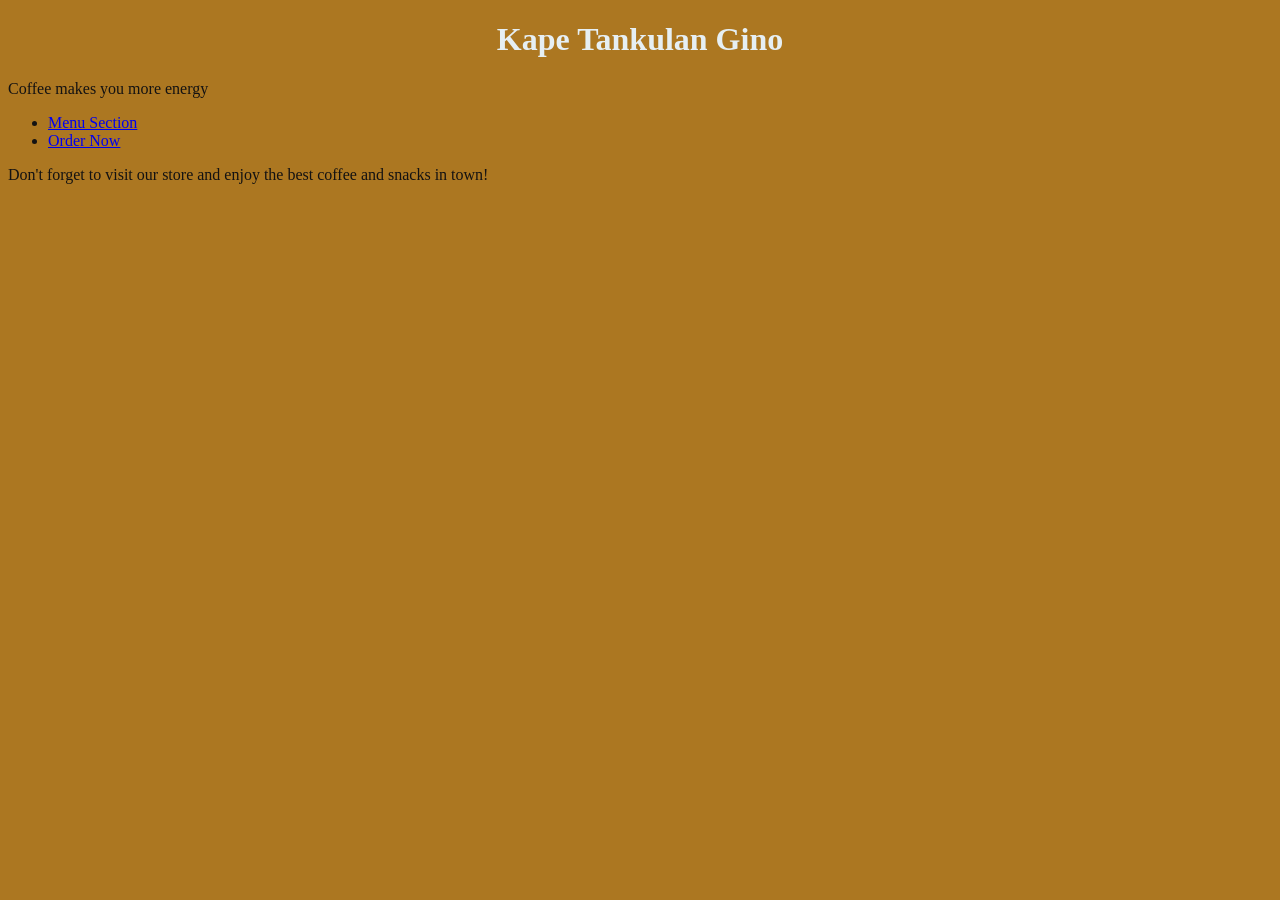
<file: index.html>
<!DOCTYPE html>
<html lang="en">
<head>
    <meta charset="UTF-8">
    <meta name="viewport" content="width=device-width, initial-scale=1.0">
    <title>Kape Tankulan Gino</title>
    <link rel="stylesheet" href="../styles.css">
</head>
<body>
    <h1>Kape Tankulan Gino</h1>
    <p>Coffee makes you more energy</p>

    <ul>
             <li><a href="pages/menu.html">Menu Section</a></li>
        <li><a href="pages/order.html">Order Now</a></li>
     </ul>

     <p>Don't forget to visit our store and enjoy the best coffee and snacks in town!</p>
</body>
</html>
</file>
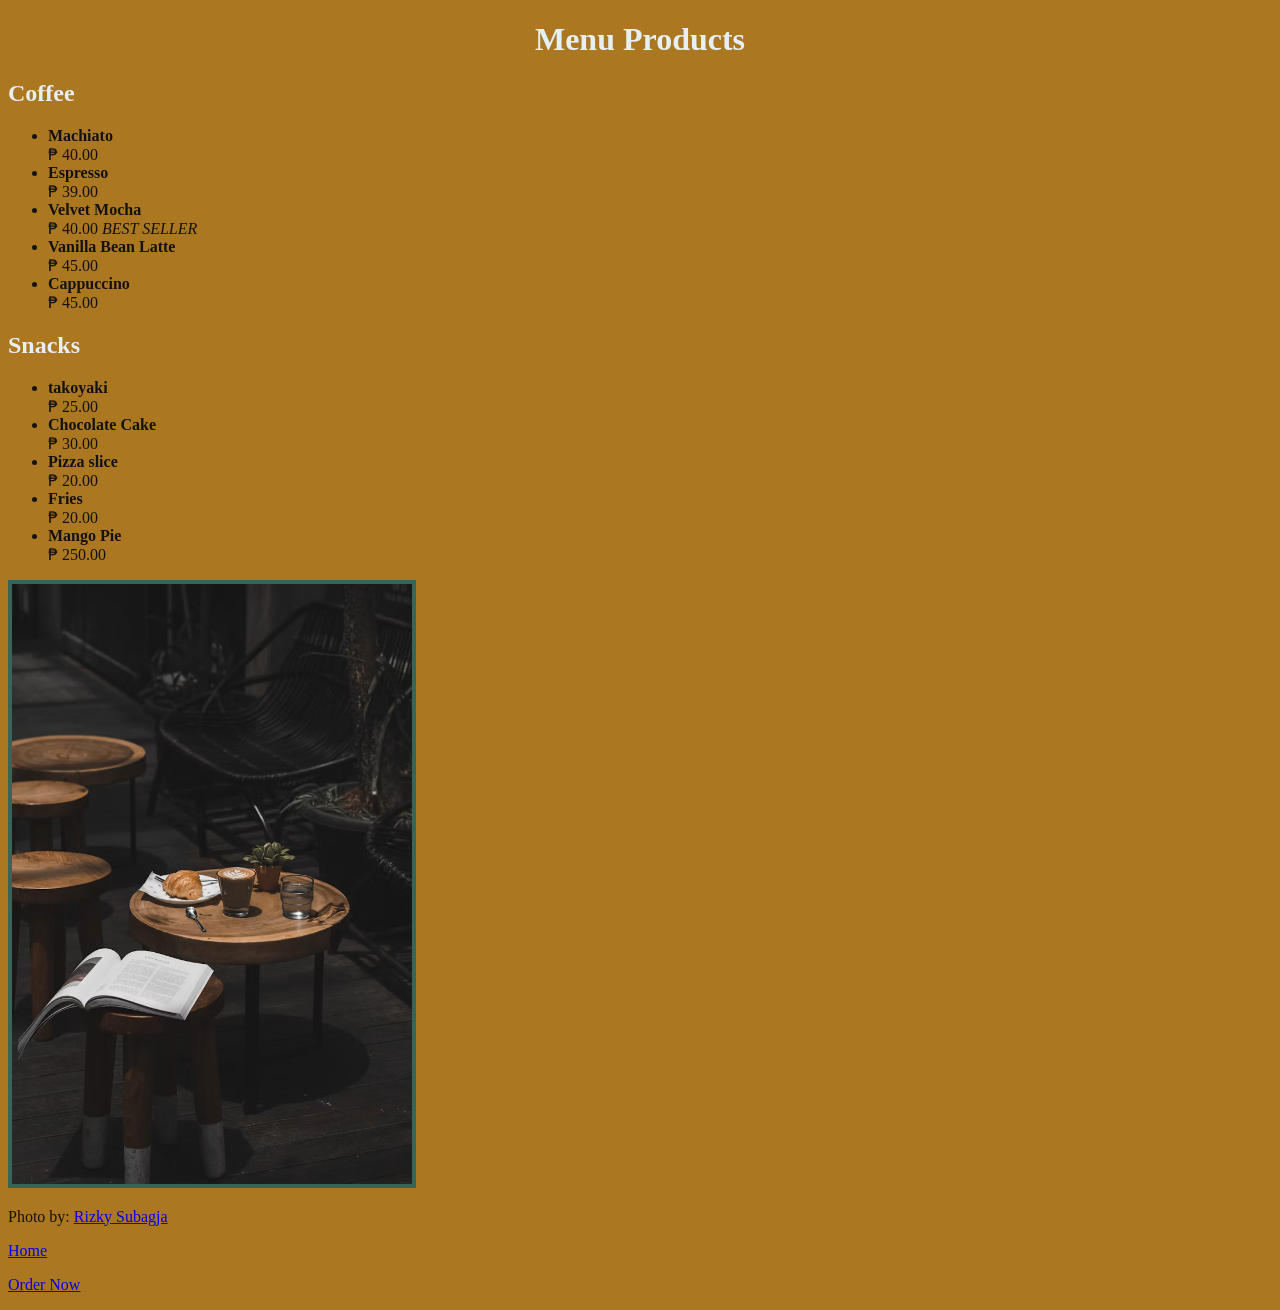
<file: pages/menu.html>
<!DOCTYPE html>
<html lang="en">
<head>
    <meta charset="UTF-8">
    <meta name="viewport" content="width=device-width, initial-scale=1.0">
    <title>Menu - Kape Tankulan Gino</title>
    <link rel="stylesheet" href="../styles.css">
</head>
<body>
    <h1>Menu Products</h1>
    <h2>Coffee</h2>

    <ul>
        <li> <strong>Machiato</strong></li>  ₱ 40.00
         <li> <strong>Espresso</strong></li> ₱ 39.00
          <li> <strong>Velvet Mocha</strong></li> ₱ 40.00
          <span> <em>BEST SELLER</em></span>
           <li> <strong>Vanilla Bean Latte</strong></li> ₱ 45.00
            <li> <strong>Cappuccino</strong></li> ₱ 45.00
    </ul>

    <h2>Snacks</h2>
    <ul>
         <li> <strong>takoyaki</strong></li> ₱ 25.00
         <li> <strong>Chocolate Cake</strong></li> ₱ 30.00
          <li> <strong>Pizza slice</strong></li> ₱ 20.00
           <li> <strong>Fries</strong></li> ₱ 20.00
            <li> <strong>Mango Pie</strong></li> ₱ 250.00
    </ul>
 <img src="../images/coffe.png" alt="coffe" width="400" height="600">
    <p></p>Photo by:  <a href=https://unsplash.com/photos/latte-croissant-and-book-on-cafe-table-1k7TnX5GAww target="_blank" rel="noopener noreferrer">Rizky Subagja</a></p>
       
    <!-- back to Home -->
    <p><a href="../index.html"> Home</a></p>

         <!-- back to enrollment guide -->
            <p><a href="order.html">Order Now</a></p>
</body>
</html>
</file>
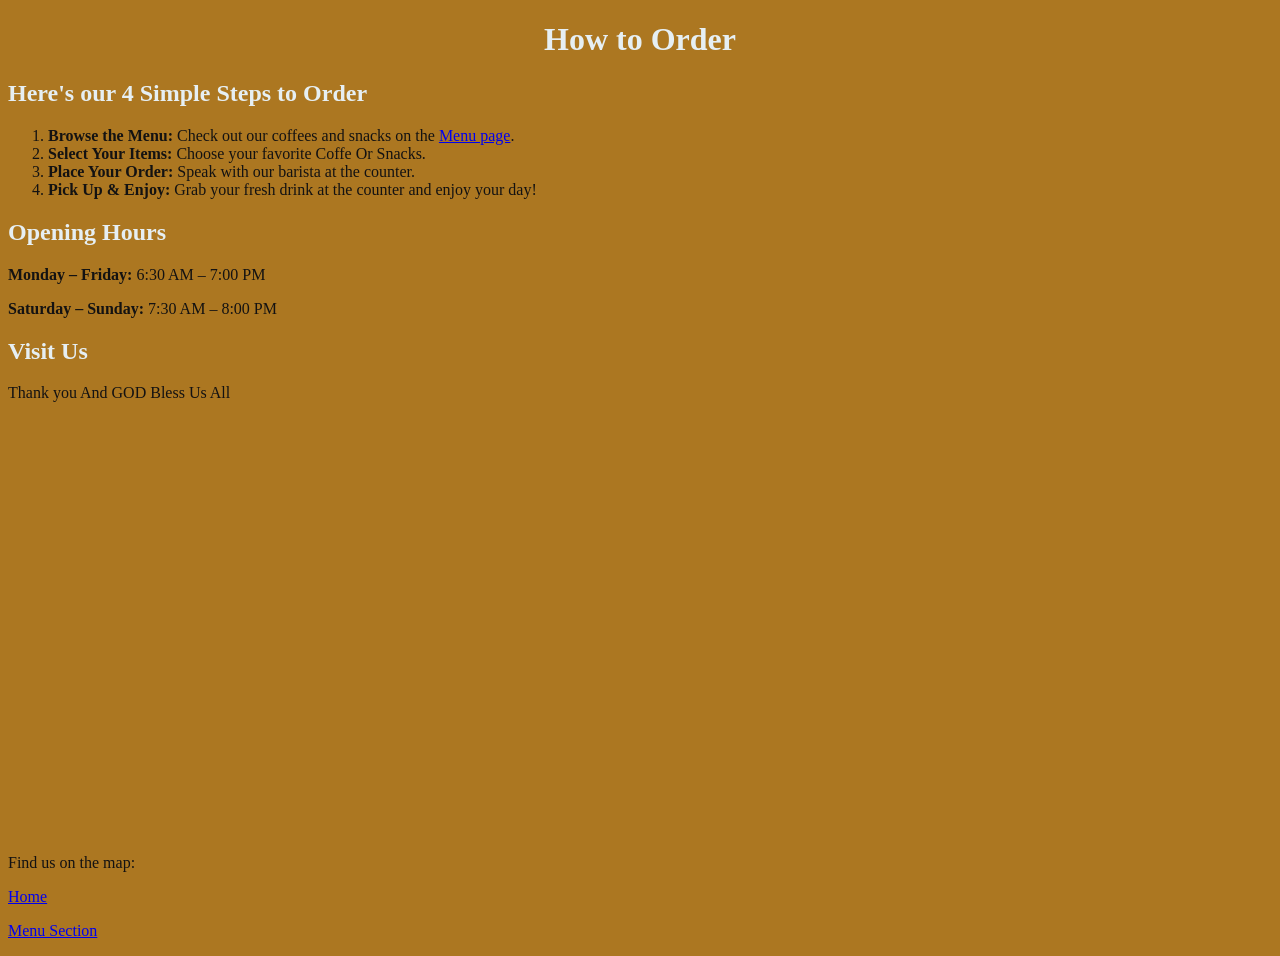
<file: pages/order.html>
<!DOCTYPE html>
<html lang="en">
<head>
    <meta charset="UTF-8">
    <meta name="viewport" content="width=device-width, initial-scale=1.0">
    <title>How to Order</title>
    <link rel="stylesheet" href="../styles.css">
</head>
<body>

    <header>
        <h1>How to Order</h1>
       
            <h2> Here's our 4 Simple Steps to Order</h2>
            <ol>
                <li>
                    <strong>Browse the Menu:</strong> Check out our coffees and snacks on the <a href="menu.html">Menu page</a>.
                </li>
                <li>
                    <strong>Select Your Items:</strong> Choose your favorite Coffe Or Snacks.
                </li>
                <li>
                    <strong>Place Your Order:</strong> Speak with our barista at the counter.
                </li>
                <li>
                    <strong>Pick Up & Enjoy:</strong> Grab your fresh drink at the counter and enjoy your day!
                </li>
            </ol>
        

        <section>
            <h2>Opening Hours</h2>
            <p><strong>Monday – Friday:</strong> 6:30 AM – 7:00 PM</p>
            <p><strong>Saturday – Sunday:</strong> 7:30 AM – 8:00 PM</p>
        </section>

        <!-- Location Link -->
        <section>
            <h2>Visit Us</h2>
            <p>Thank you And GOD Bless Us All</p>
            <p>Find us on the map:<iframe src="https://www.google.com/maps/embed?pb=!1m18!1m12!1m3!1d29358.3606625592!2d124.84071558525095!3d8.367918500000014!2m3!1f0!2f0!3f0!3m2!1i1024!2i768!4f13.1!3m3!1m2!1s0x32ff9606d6b5da6d%3A0x511fe735e2023e2e!2sManolo%20Fortich%20Municipal%20Hall!5e1!3m2!1sen!2sph!4v1793332662880!5m2!1sen!2sph" width="600" height="450" style="border:0;" allowfullscreen="" loading="lazy" referrerpolicy="strict-origin-when-cross-origin"></iframe>
        </section>
    </main>

      <!-- back home: up one folder -->
         <p><a href="../index.html"> Home</a></p>

         <!-- back to enrollment guide -->
            <p><a href="menu.html">Menu Section</a></p>
</body>
</html>
</file>
<file: styles.css>
body{
    font-family: 'Times New Roman',serif;
    color: #131212;
    background-color: #ac7721; 

}

h1,h2 {
    color: #e6eff3; 

}
 h1{
    text-align: center;
    font-family: 'Harington',serif;
 }

 .intro{
    font-size: 1.2em;
    text-align: center;
    margin-bottom: 20px;
 }

 .tip{
    font-style: italic;
    color: #ef9c4e;
}
img{
    border: 4px solid #386558;
}
</file>
